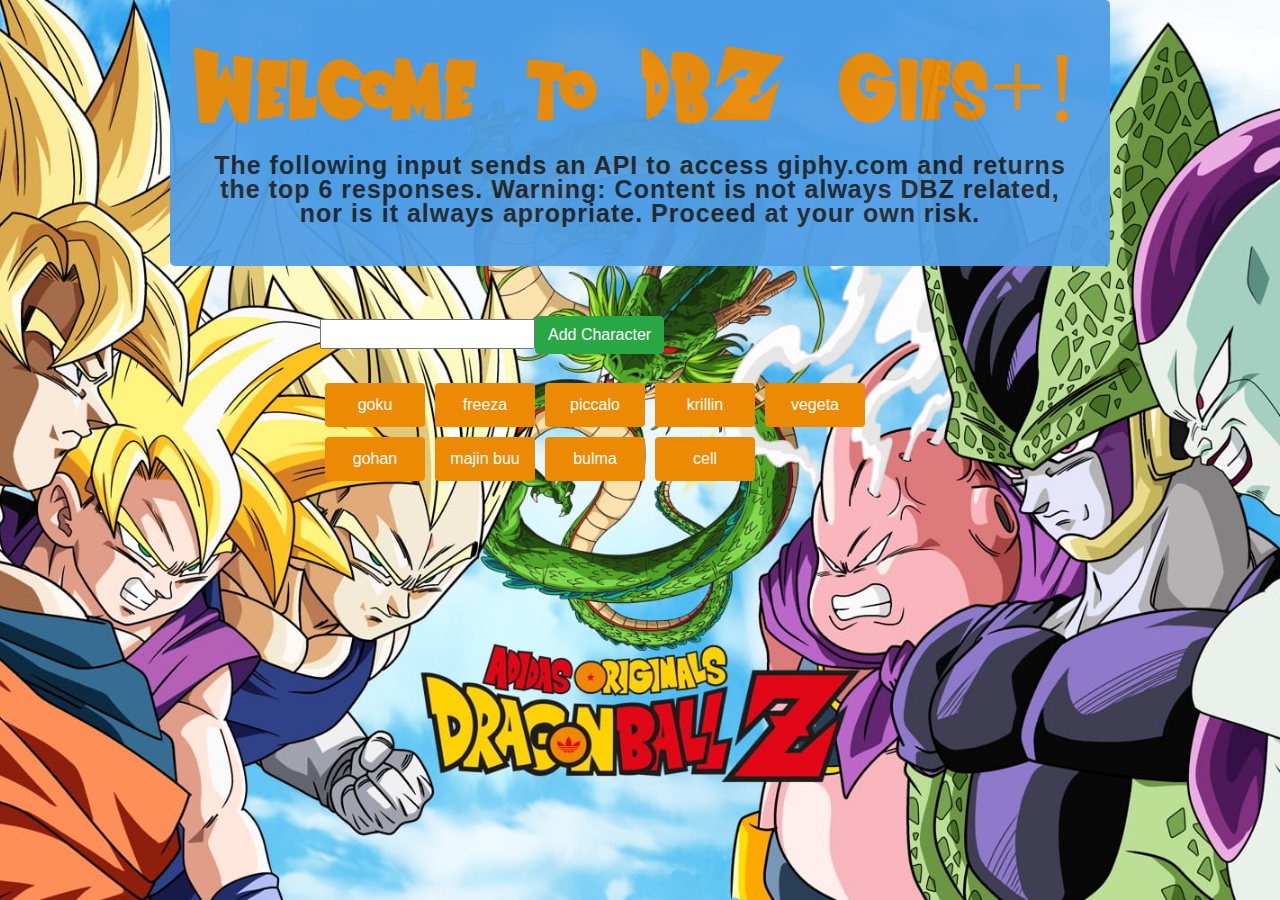
<file: dbz_gifs/index.html>
<!DOCTYPE html>
<html lang="en">
<head>
    <meta charset="UTF-8">
    <meta name="viewport" content="width=device-width, initial-scale=1.0">
    <meta http-equiv="X-UA-Compatible" content="ie=edge">
    <link rel="stylesheet" href="https://maxcdn.bootstrapcdn.com/bootstrap/4.0.0/css/bootstrap.min.css">
    <link rel="stylesheet" type="text/css" href="assets/css/style.css">
    <link rel="icon" href="assets/images/dragon_ball_icon.ico" hype="image/x-icon">
    <link href="https://fonts.googleapis.com/css?family=ZCOOL+KuaiLe" rel="stylesheet">
    <script src="https://cdnjs.cloudflare.com/ajax/libs/jquery/3.2.1/jquery.min.js"></script>
    <script src="logic.js"></script>
    <title>DBZ Gifs+</title>
</head>
<body>
    
    <div class="jumbotron" id="jumbo-container">
        <h1 id="dbz-title" class="display-5" >Welcome to DBZ Gifs+!</h1>
        <p id="dbz-description" class="lead">The following input sends an API to access giphy.com and returns the top 6 responses.
            Warning: Content is not always DBZ related, nor is it always apropriate. Proceed at your own risk.</p>
    </div>
    
    <div id="input-container">
        <input id="character-input" type="text"><input id="add-character"  class="btn btn-success" value="Add Character" type="submit">
    </div>
    <br>
    <div id="button-container"></div>
    <div id="gif-container" class="container row"></div>
</body>
</html>
</file>
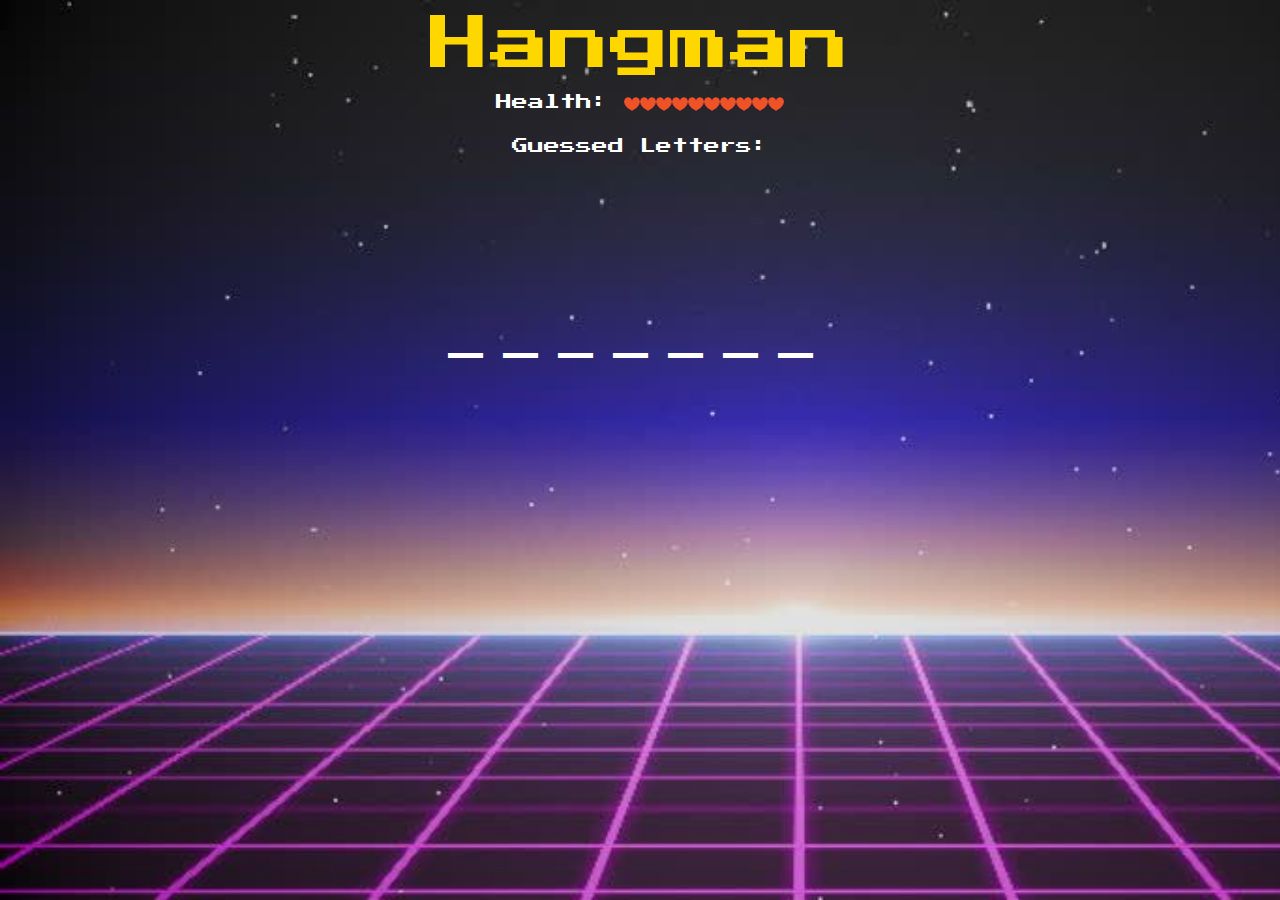
<file: retro_hangman/index.html>
<!DOCTYPE html>
<html lang="en-us">
<head>
    <meta charset="UTF-8">
    <meta name="viewport" content="width=device-width, initial-scale=1.0">
    <meta http-equiv="X-UA-Compatible" content="ie=edge">

    <title>Hangman</title>

    <!-- jquery -->
    <script src="https://ajax.googleapis.com/ajax/libs/jquery/3.3.1/jquery.min.js"></script>

    <!-- bootstrap -->
    <link rel="stylesheet" href="https://maxcdn.bootstrapcdn.com/bootstrap/4.0.0/css/bootstrap.min.css">

    <!-- css stylesheet -->
    <link rel="stylesheet" type="text/css" href="assets/css/style.css">
    
    <!-- JS script -->
    <script src="script.js"></script>
    
    <!-- icon -->
    <link rel="shortcut icon" type="image/png" href="assets/images/iconfinder_Mountain_172230.png"/>    
    
</head>
<body>
    
   
        

    <div class="container-fluid" id="window">

        <section class="row">
            <div class="span6" id="title">Hangman</div>
        </section>
        <section class="row">
            <div class="" id="guesses-left">Health: </div>
            
        </section>
        <section class="row">
            <div class="" id="guessed-letters">Guessed Letters: </div>
        </section>

        <section class="row">
            <div class="span6" id="progress-display" ></div> 
        </section>

    </div>
        <!-- <div class="row">
            
            <div id="progress-display">Progress: </div>
        </div> -->
    
   
</body>
</html>
</file>
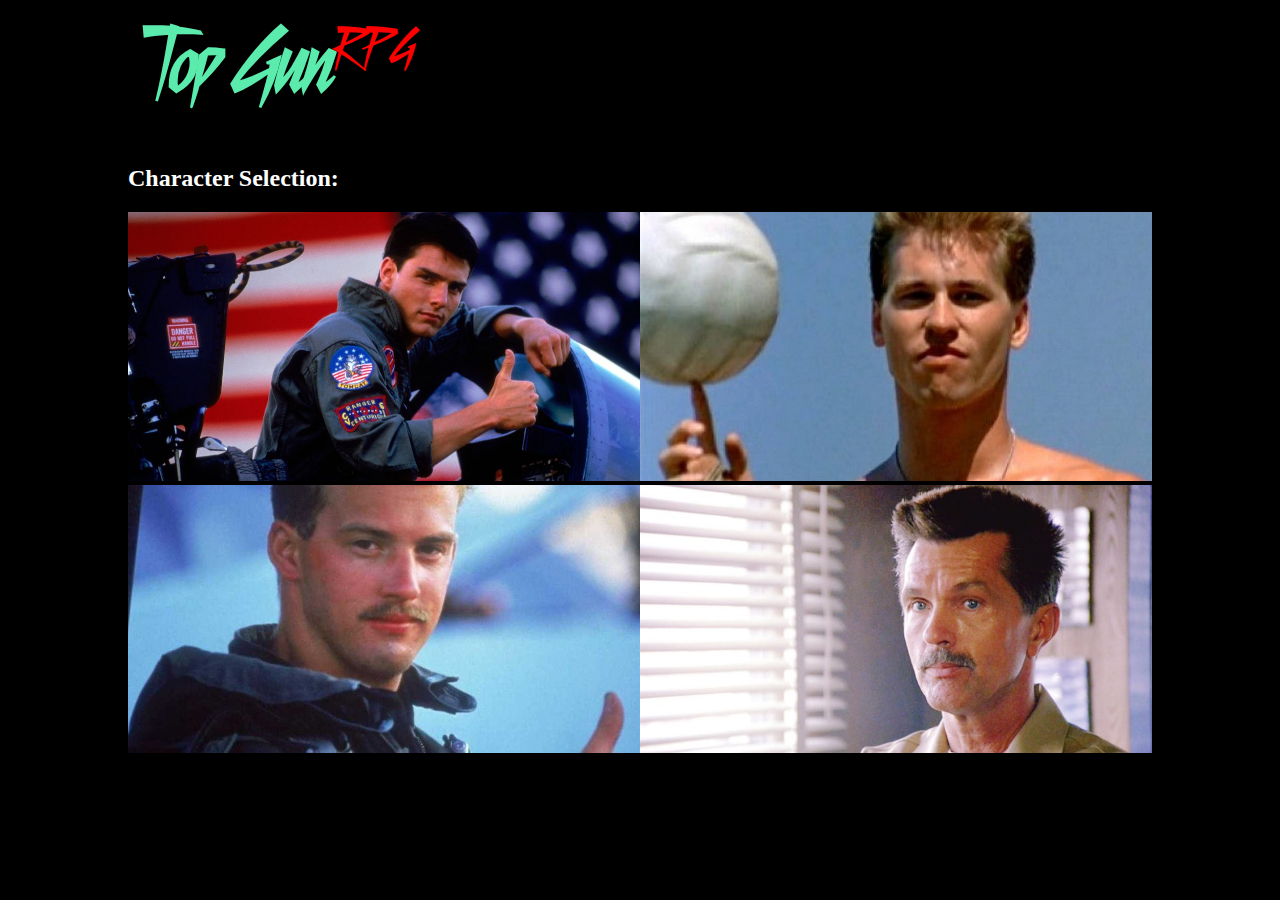
<file: rpg/index.html>
<!DOCTYPE html>
<html lang="en">
<head>
    <meta charset="UTF-8">
    <meta name="viewport" content="width=device-width, initial-scale=1.0">
    <meta http-equiv="X-UA-Compatible" content="ie=edge">
    <!-- <link rel="stylesheet" href="https://maxcdn.bootstrapcdn.com/bootstrap/4.0.0/css/bootstrap.min.css"> -->
    <link rel="icon" href="assets/images/jet_favicon.png" hype="image/x-icon">
    <script src="https://cdnjs.cloudflare.com/ajax/libs/jquery/3.3.1/jquery.min.js"></script>
    <link rel="stylesheet" type="text/css" href="assets/css/style.css">
    <script src="game.js"></script>
    <title>Top Gun RPG</title>
</head>
<body>
    <main id="main-body">
        <div class="title-container">
            <div id="title-text-container">
                <h1 id="top-gun-title">Top Gun<sup>RPG</sup></h1>
            </div>
            <p>Working Progress!</p>
        </div>

        <div id="character-select-container">
            <h2>Character Selection: </h2>
        </div>


        <div id="player-character-container">
            
        </div>
        
        
        <div id="enemies-container">
        </div>

        
        <div id="fight-section-container">
        </div>
        <div id="attack-button-container">

        </div>
    </main>


   

    

    


    
</body>
</html>
</file>
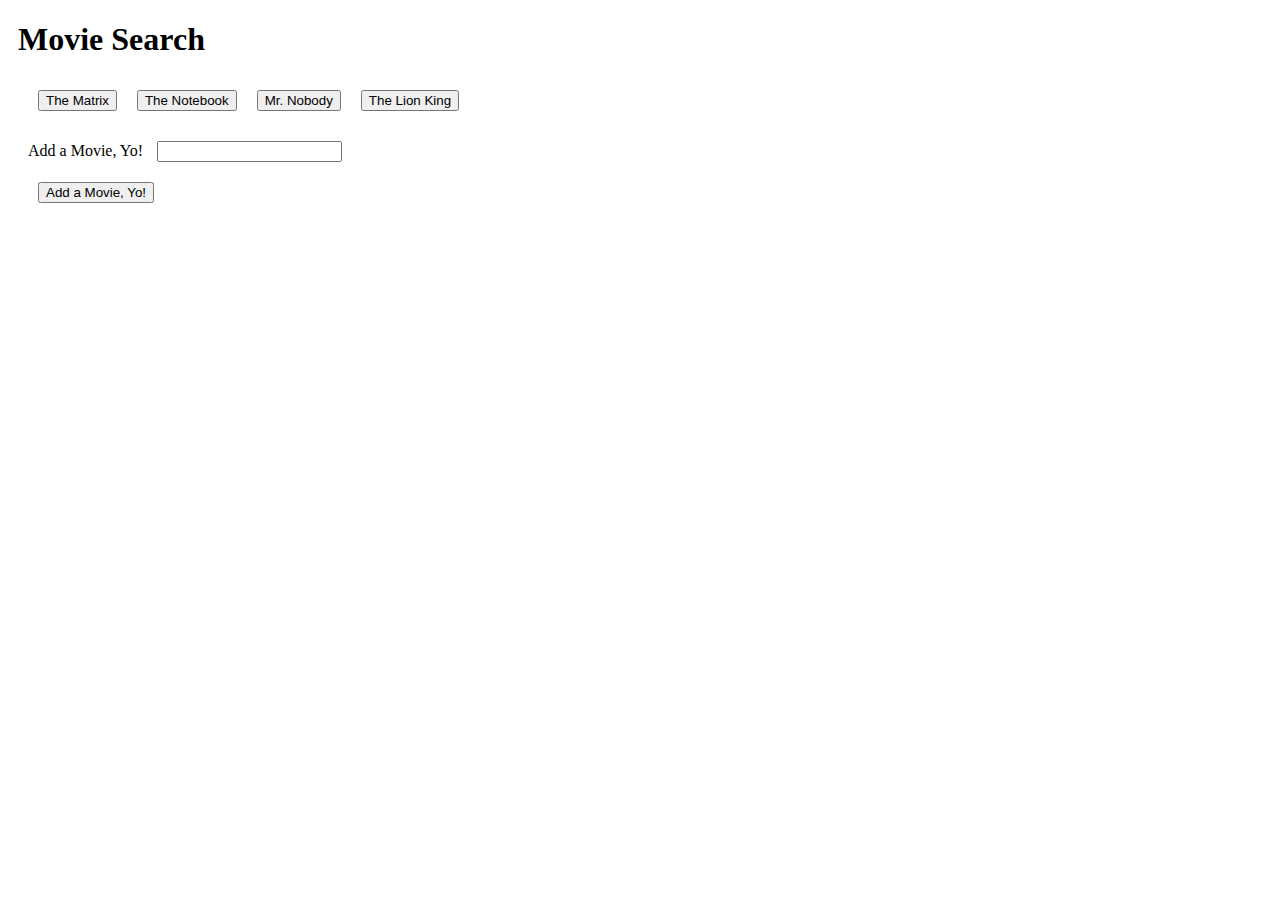
<file: dbz_gifs/examples/log_input.html>
<!DOCTYPE html>
<html lang="en">

<head>
  <meta charset="utf-8">
  <title>Favorite Movies</title>
  <style type="text/css">
    button,
    div,
    form,
    input {
      margin: 10px;
    }
  </style>
</head>

<body>

  <div class="container">
    <h1>Movie Search</h1>

     <!-- Rendered Buttons will get Dumped Here  -->
    <div id="buttons-view"></div>

    <form id="movie-form">
      <label for="movie-input">Add a Movie, Yo!</label>
      <input type="text" id="movie-input"><br>

      <!-- Button triggers new movie to be added -->
      <input id="add-movie" type="submit" value="Add a Movie, Yo!">
    </form>

    <script src="https://cdnjs.cloudflare.com/ajax/libs/jquery/3.2.1/jquery.min.js"></script>
    <script type="text/javascript">
      // Initial array of movies
      var movies = ["The Matrix", "The Notebook", "Mr. Nobody", "The Lion King"];

      // Generic function for capturing the movie name from the data-attribute
      function alertMovieName() {
        var movieName = $(this).attr("data-name");

        alert(movieName);
      }

      // Function for displaying movie data
      function renderButtons() {

        // Deleting the movies prior to adding new movies
        // (this is necessary otherwise we will have repeat buttons)
        $("#buttons-view").empty();

        // Looping through the array of movies
        for (var i = 0; i < movies.length; i++) {

          // Then dynamicaly generating buttons for each movie in the array
          // This code $("<button>") is all jQuery needs to create the start and end tag. (<button></button>)
          var a = $("<button>");
          // Adding a class of movie to our button
          a.addClass("movie");
          // Adding a data-attribute
          a.attr("data-name", movies[i]);
          // Providing the initial button text
          a.text(movies[i]);
          // Adding the button to the HTML
          $("#buttons-view").append(a);
        }
      }

      // This function handles events where one button is clicked
      $("#add-movie").on("click", function(event) {
        // Preventing the buttons default behavior when clicked (which is submitting a form)
        event.preventDefault();
        // This line grabs the input from the textbox
        var movie = $("#movie-input").val().trim();

        // Adding the movie from the textbox to our array
        movies.push(movie);

        // Calling renderButtons which handles the processing of our movie array
        renderButtons();

      });

      // Function for displaying the movie info
      // We're adding a click event listener to all elements with the class "movie"
      // We're adding the event listener to the document because it will work for dynamically generated elements
      // $(".movies").on("click") will only add listeners to elements that are on the page at that time
      $(document).on("click", ".movie", alertMovieName);

      // Calling the renderButtons function to display the intial buttons
      renderButtons();
    </script>
  </div>
</body>

</html>
</file>
<file: dbz_gifs/assets/css/style.css>
@font-face {
  font-family: 'SayanSansFont';
  src: url('sayan_sans_font.ttf');
}

body {
    /* font-family: Arial, "Helvetica Neue", Helvetica, sans-serif;
    font-size: 18px;
    line-height: 34px;
    color: #777777; */
    background: url("../images/dbz_background.jpg");
    height: 100%; 
    background-color: #509ee6;
    /* Center and scale the image nicely */
    background-position: center;
    background-repeat: no-repeat;
    background-size: cover;
    margin: 0px;
    min-height: 100%;
    width: 100%;
}

html {
   margin: 0px;
   height: 100%;
   width: 100%;
}

#jumbo-container {
    
    width: 940px;
    /* background-color:#e10818; */
    background-color: #509ee6;
    opacity: 0.95;
    margin: auto;
    margin-top: 0px;
    margin-bottom: 50px;
    padding: 25px;
}
#dbz-title {
    font-family: 'SayanSansFont';
    font-size: 100px;
    color: #ec8a04;
    opacity: 1;
    
}
#dbz-description {
    
    font-size: 25px;
    font-weight: 900;
    letter-spacing: 1px;
    line-height: 24px;
    text-align: center;
}
#input-container {
    margin: auto;
    width: 50%;

}
#button-container {
    margin: auto;
    width: 50%;
    padding: 0;
}

#gif-container {
   
  margin: auto;
  width: 100;
  justify-content: space-between;
}
.gif-button {
    width: 100px;
    padding: 10px;
    margin: 5px;
    background-color: #ec8a04;
    border: none;
}
.rating {
    margin: 5px 0 0 0;
    font-weight: bold;
    background-color: green;
    
}


@media only screen and (max-width: 600px) {
    #jumbo-container {
    width: 300px;
    /* background-color:#e10818; */
    background-color: #509ee6;
    opacity: 0.95;
    margin: auto;
    margin-top: 0px;
    margin-bottom: 50px;
    padding: 25px;
    }

    #dbz-title {
    font-family: 'SayanSansFont';
    font-size: 25px;
    color: #ec8a04;
    opacity: 1;
    
    }

    #button-container {
    margin: auto;
    width: 100%;
    padding: 0;
}
}
</file>
<file: retro_hangman/assets/css/style.css>
@import url('https://fonts.googleapis.com/css?family=Press+Start+2P');
body {
    background: url(../images/background.jpg);
    background-size: cover;
    background-color: black;
    /* width: 940px; */
    margin: auto;
    height: 100vh;
    width: 100vw;
}
.row {
    margin: auto;
}
#title {
    font-family: 'Press Start 2P';
    color: gold;
   
    float: none; 
    margin: auto;
    font-size: 60px;
}
#progress-display {
    font-family: 'Press Start 2P';
    float: none; 
    margin: auto;
    /* margin-left: auto;
    margin-right: auto; */
    font-size: 40px;
    letter-spacing: 15px;
    color: white;
    margin-top: 150px;
}
#guesses-left {
   
    /* position: relative; */
    font-family: 'Press Start 2P';
    margin-left: auto;
    margin-right: auto;
    color: white;
    float: left;
    
}
#guessed-letters {
    
    
    font-family: 'Press Start 2P';
   
    color: white;
    
    margin-top: 20px;
    margin-left: auto;
    margin-right: auto;

}

/* .guessed {
    margin-left: 10px;
    float: right;
    letter-spacing: 10px;
} */

@media only screen and (max-width : 320px) {
    #progress-display {
        /* font-size: 10px;
        margin: auto; */
    }

}
</file>
<file: rpg/assets/css/style.css>
@font-face {
  font-family: '80sFont';
  src: url('still_time.ttf');
}
body {
    background-color: black;
}
#title-text-container {
    width: 800px;

}
h1 {
    font-family: '80sFont';
    font-size: 85px;
    color: #5aebad;
    margin: 0;
}
h1 sup {
    font-size: 45px;
    color: #FF0000
}
h2 {
    color: white;
}

#main-body {
    margin: auto;
    max-width: 1024px;
}
#jumbo-container {
    background-image: url("../images/f14.jpg");
}
#character-select-container {
    width: 100; 
}
.character-selection-img {
    height: 100px;
    
    float: left;
    padding-right: 25px;
}

.button-style {
    height: 100px;
    width: 150px;
}

.character-btn {
    margin-right: 20px;
}

.character-icons {
    
    width: 50%;
    /* height: 50%; */
}
.enemy-character {
    width: 100%;
}
.fighter-section-icons {
    width: 40%;
}
#attack-button {
    background-color: red;
    color: black;
    width: 100px;
    height: 50px;
    font-size: 25px;
}
.enemy-div {
    width: 33%;
    float: left;
    color: white;
}
.enemy-info {
    color: white;
    margin-top: 5px;
    margin-bottom: 15px;
    
}
@media only screen and (max-width: 600px) {
    .character-icons {
        width:100%;
    }
    html {
        width: 100%;
    }
    body {
        width: 100%;
    }
    #main-body {
        width: 360px;
    }
}
</file>
